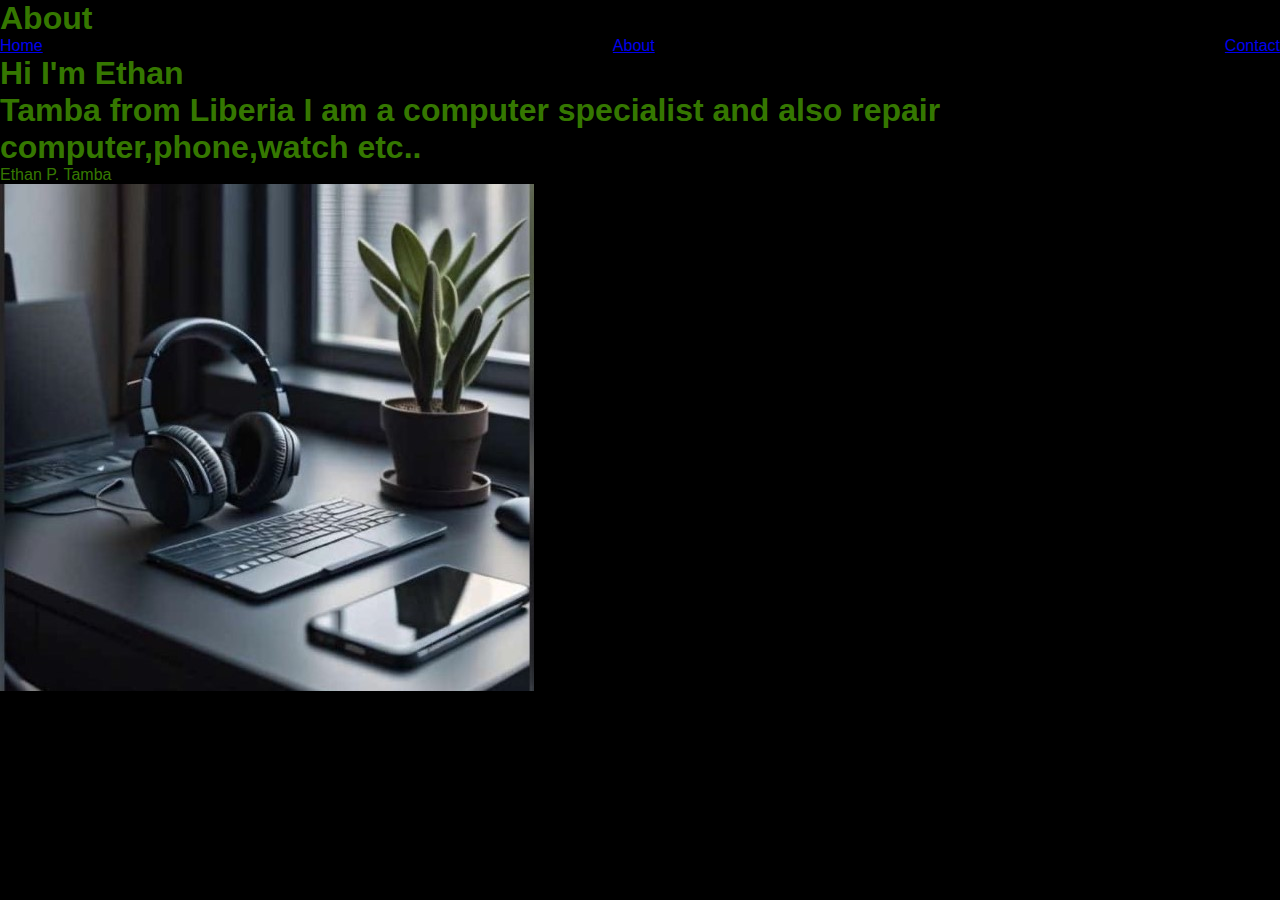
<file: about.html>
<!DOCTYPE html>
<html lang="en">
<head>
    <meta charset="UTF-8">
    <meta name="viewport" content="width=device-width, initial-scale=1.0">
    <title>Protfolio-about Ethan p.Tamba</title>
    <link rel="stylesheet" href="Style.css">
</head>
<body>
    <h1>About</h1>
    <header>
    <nav>
            <a href="index.html">Home</a>
            <a href="about.html">About</a>
            <a href="contact.html">Contact</a>
        </nav>
        </header>
        <main>
            <section>
                <h1>Hi I'm <span></span>Ethan<br>Tamba from Liberia I am a computer specialist and also repair computer,phone,watch etc..</h1>
                <h2>
                </h2>
            </section>
        </main>
        <footer>
            <p>Ethan P. Tamba</P></p>
        </footer>
        <div id="about">
            <div class="=containere">
                <div class="columns">
                    <div class="about-col-l">
                    </div>
                    <div class="about-col-2">
                        <img src="IMG_3448.JPG">
                    </div>
                </div>
       
    
</body>
</html>
</file>
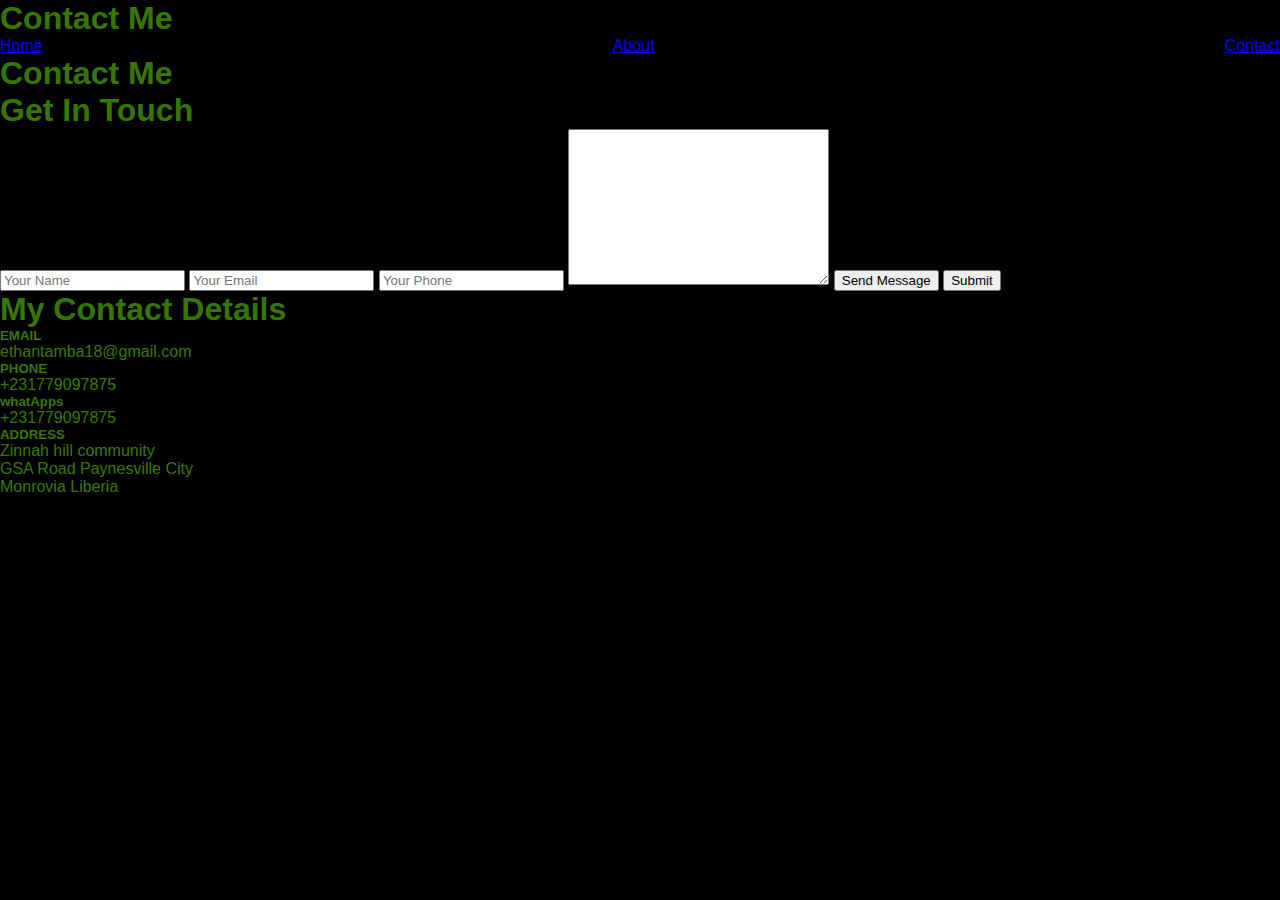
<file: contact.html>
<!DOCTYPE html>
<html lang="en">
<head>
    <meta charset="UTF-8">
    <meta name="viewport" content="width=device-width, initial-scale=1.0">
    <title>Protfolio-Contact</title>
    <link rel="stylesheet" href="Style.css">
</head>
<body>
    <header>
        <h1>Contact Me</h1>
        <nav>
            <a href="index.html">Home</a>
            <a href="about.html">About</a>
            <a href="contact.html">Contact</a>
        </nav>
    </header>
    <main>
        

        <section class="contact" id="contact"> 
            <div class="contact-heading"> 
                <h1 class="my-heading text-center">Contact Me</h1> 
            </div> 
            <div class="contact-content"> 
                <div class="contact-form-container"> 
                    <h1 class="greet-heading">Get In Touch</h1> 
                    <form class="contact-form"> 
                        <input class="form-controls" type="text"
                            placeholder="Your Name"> 
                        <input class="form-controls" type="text"
                            placeholder="Your Email"> 
                        <input class="form-controls" type="text"
                            placeholder="Your Phone"> 
                        <textarea class="form-controls"
                                placeholder="Write your message"
                                name="message" id="" cols="30"
                                rows="10"> 
                        </textarea> 
                        <input class="form-btn btn common-btn"
                        type="submit" value="Send Message"> 
                            <button type="submit">Submit</button>
                    </form> 
                </div> 
                <div class="contact-details"> 
                    <h1 class="greet-heading">My Contact Details</h1> 
                    <div class="details"> 
                        <h5 class="contact-heading">EMAIL</h5> 
                        <p class="contact-text">ethantamba18@gmail.com</p> 
                    </div> 
                    <div class="details"> 
                        <h5 class="contact-heading">PHONE</h5> 
                        <p class="contact-text">+231779097875</p> 
                    </div> 
                    <div class="details"> 
                        <h5 class="contact-heading">whatApps</h5> 
                        <p class="contact-text">+231779097875</p> 
                    </div> 
                    <div class="details"> 
                        <h5 class="contact-heading">ADDRESS</h5> 
                        <p class="contact-text">Zinnah hill community</p> 
                        <p>GSA Road Paynesville City</p> 
                        <p>Monrovia Liberia</p> 
                    </div> 
                </div> 
            </div> 
       </section>
    </main>
    
</body>
</html>
</file>
<file: Style.css>
*{
    margin: 0;
    padding: o;
    font-family: 'poppins',sans-serif;
    box-sizing: border-box;
}
body{
    background:black;
    color:rgba(115, 255, 0, 0.486);
}
#header{
    position: fixed; 
    top: 0;
    left: o;
    display: flex;
    justify-content: space-between;
    align-items: center;
    padding: 21px 11%;
    background-color: transparent;
    width: 100%;
    height: 10vh;
    background-size:contain; 
    background-position: center;
}
20
.header.logo{
font-size: 31px;
font-weight: 1oo;
color: white;
cursor: pointer;
text-decoration: none;
}
header .navbar {
font-size: 17px;
font-weight: 700;
color: white;
text-decoration: none;
margin-left: 37px;
}
header .navbar a:hover,
    .navbar a.active 
{
    color: aqua;
}


.home{
    color: white;
    display: flex;
    align-items: center;
    min-height: 100vh;
    padding: 0px 11%;
}
.home .home-section{
    max-width: 650px;
}
.home-section h1{
    font-size: 57px;
}
.home-sectio h1 span{
    color: aqua;
}
.home-section p{
    font-size: 17px;
}
.home-section .btn-box{
    margin-top: 37px;
}
.home-section .btn-box a{
    padding: 11px 29px;
    background-color: aqua;
    border: 3px solid aqua;
    border-radius: 7px;
} 
.btn-box a:nth-child(1){
    background: transparent;
    color: aqua;
    margin-left: 11px;
}
.btn-box a:nth-child(1):hover{
    background-color: aqua;
    color: white;
}

.container{
    padding-left:10px 10%;
}

nav{
    display: flex;
    align-items: center;
    justify-content: space-between;
    flex-wrap: wrap;
}

.logo{
    width: 10px;
}

nav ul li{
display: inline-block;
list-style: none;
margin: 5% 10px;
}

nav ul li a{
    color: orange;
    text-decoration: none;
    font-size: 10px;
    position: relative;
}
nav ul li a::after{
    content: '';
    width: 0;
    height: 2%;
    background: blue;
    position: absolute;
    left: 0;
    bottom: 6px;
    transition: 0.s;
}
nav ul li a:hover::after{
    width: 50%;
}
.header-text{
    margin-top: 10%;
    font-size: 30px;
}
.header-text h1{
    font-size: 50px;
    margin-top: 10px;
}
.header-text h1 span{
    color: red;
}
</file>
